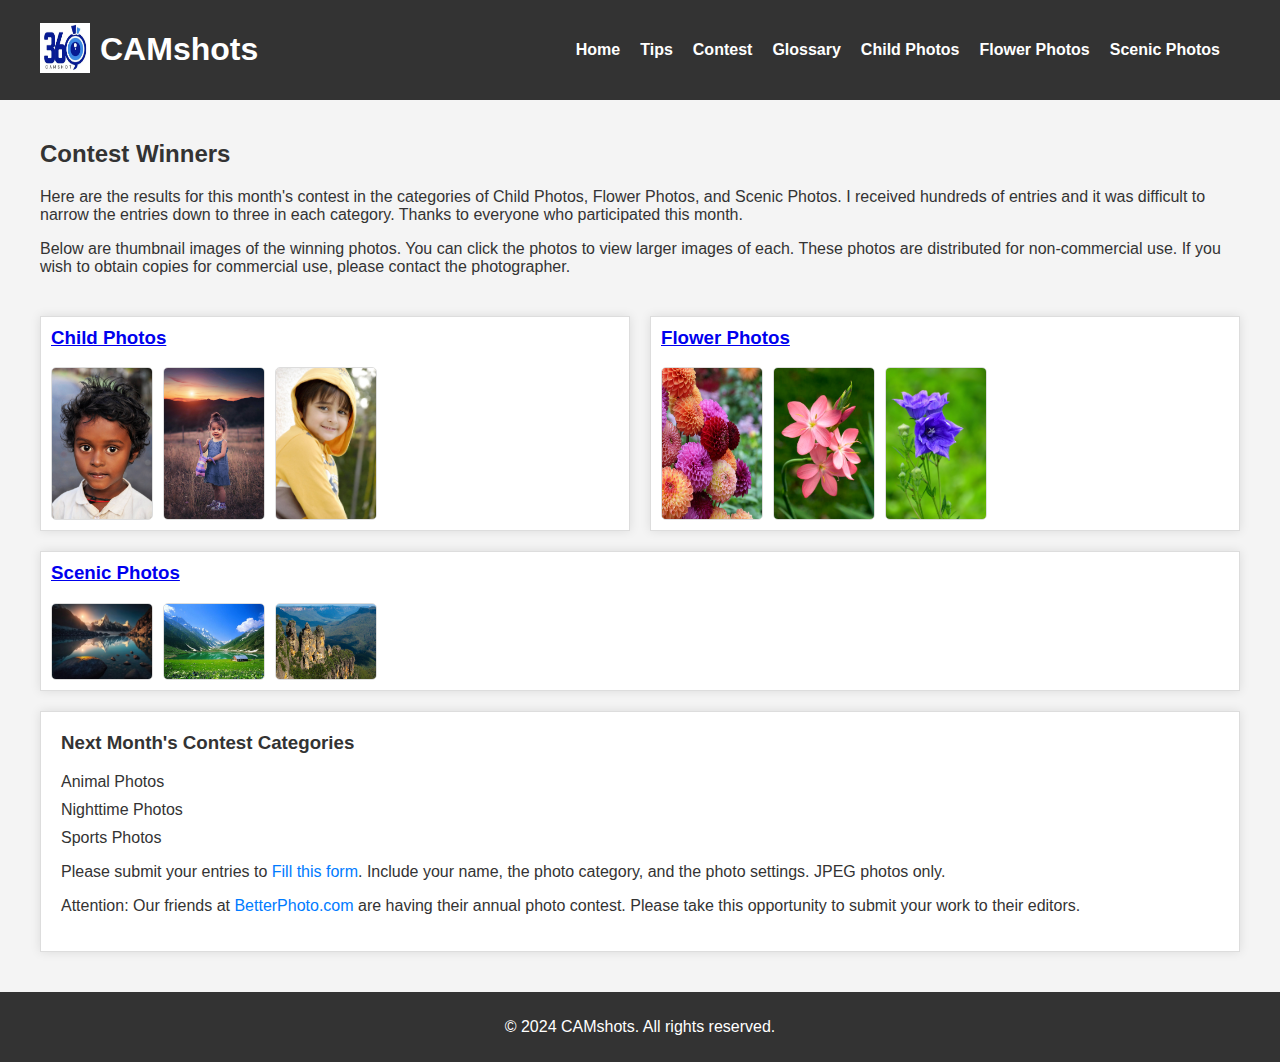
<file: index.html>
<!DOCTYPE html>
<html lang="en">
<head>
    <meta charset="UTF-8">
    <meta name="viewport" content="width=device-width, initial-scale=1.0">
    <title>CAMshots Photo Contest</title>
    <link rel="stylesheet" href="styles.css">
</head>
<body>
    <header>
        <div class="container">
            <div class="logo">
                <a href="index.html"> 
                    <img src="CAMshot_logo.png" alt="CAMshots Logo">
                  </a>
                <h1>CAMshots</h1>
            </div>
            <nav>
                <ul>
                    <li><a href="index.html">Home</a></li>
                    <li><a href="tips.html">Tips</a></li>
                    <li><a href="contest.html">Contest</a></li>
                    <li><a href="glossary.html">Glossary</a></li>
                    <li><a href="child_photos.html">Child Photos</a></li>
                    <li><a href="flower_photos.html">Flower Photos</a></li>
                    <li><a href="scenic_photos.html">Scenic Photos</a></li>
                </ul>
            </nav>
        </div>
    </header>
    <main>
        <div class="container">
            <section class="intro">
                <h2>Contest Winners</h2>
                <p>Here are the results for this month's contest in the categories of Child Photos, Flower Photos, and Scenic Photos. I received hundreds of entries and it was difficult to narrow the entries down to three in each category. Thanks to everyone who participated this month.</p>
                <p>Below are thumbnail images of the winning photos. You can click the photos to view larger images of each. These photos are distributed for non-commercial use. If you wish to obtain copies for commercial use, please contact the photographer.</p>
            </section>
            
            <section class="categories">
                <div class="category">
                    <h3><a href="child_photos.html">Child Photos</a></h3>
                    <div class="thumbnails">
                        <img src="child1.jpeg" alt="Child Photo 1">
                        <img src="child2.jpeg" alt="Child Photo 2">
                        <img src="child3.jpeg" alt="Child Photo 3">
                    </div>
                </div>
                <div class="category">
                    <h3><a href="flower_photos.html">Flower Photos</a></h3>
                    <div class="thumbnails">
                        <img src="flower1.jpeg" alt="Flower Photo 1">
                        <img src="flower2.jpeg" alt="Flower Photo 2">
                        <img src="flower3.jpeg" alt="Flower Photo 3">
                    </div>
                </div>
                <div class="category">
                    <h3><a href="scenic_photos.html">Scenic Photos</a></h3>
                    <div class="thumbnails">
                        <img src="Scenic1.jpeg" alt="Scenic Photo 1">
                        <img src="Scenic2.jpeg" alt="Scenic Photo 2">
                        <img src="Scenic3.jpeg" alt="Scenic Photo 3">
                    </div>
                </div>
            </section>
            
            <aside class="next-contest">
                <h3>Next Month's Contest Categories</h3>
                <ul>
                    <li>Animal Photos</li>
                    <li>Nighttime Photos</li>
                    <li>Sports Photos</li>
                </ul>
                <p>Please submit your entries to <a href="submit_photo.html">Fill this form</a>. Include your name, the photo category, and the photo settings. JPEG photos only.</p>
                <p>Attention: Our friends at <a href="https://www.betterphoto.com" target="_blank">BetterPhoto.com</a> are having their annual photo contest. Please take this opportunity to submit your work to their editors.</p>
            </aside>
        </div>
    </main>
    <footer>
        <div class="container">
            <p>&copy; 2024 CAMshots. All rights reserved.</p>
        </div>
    </footer>
</body>
</html>
</file>
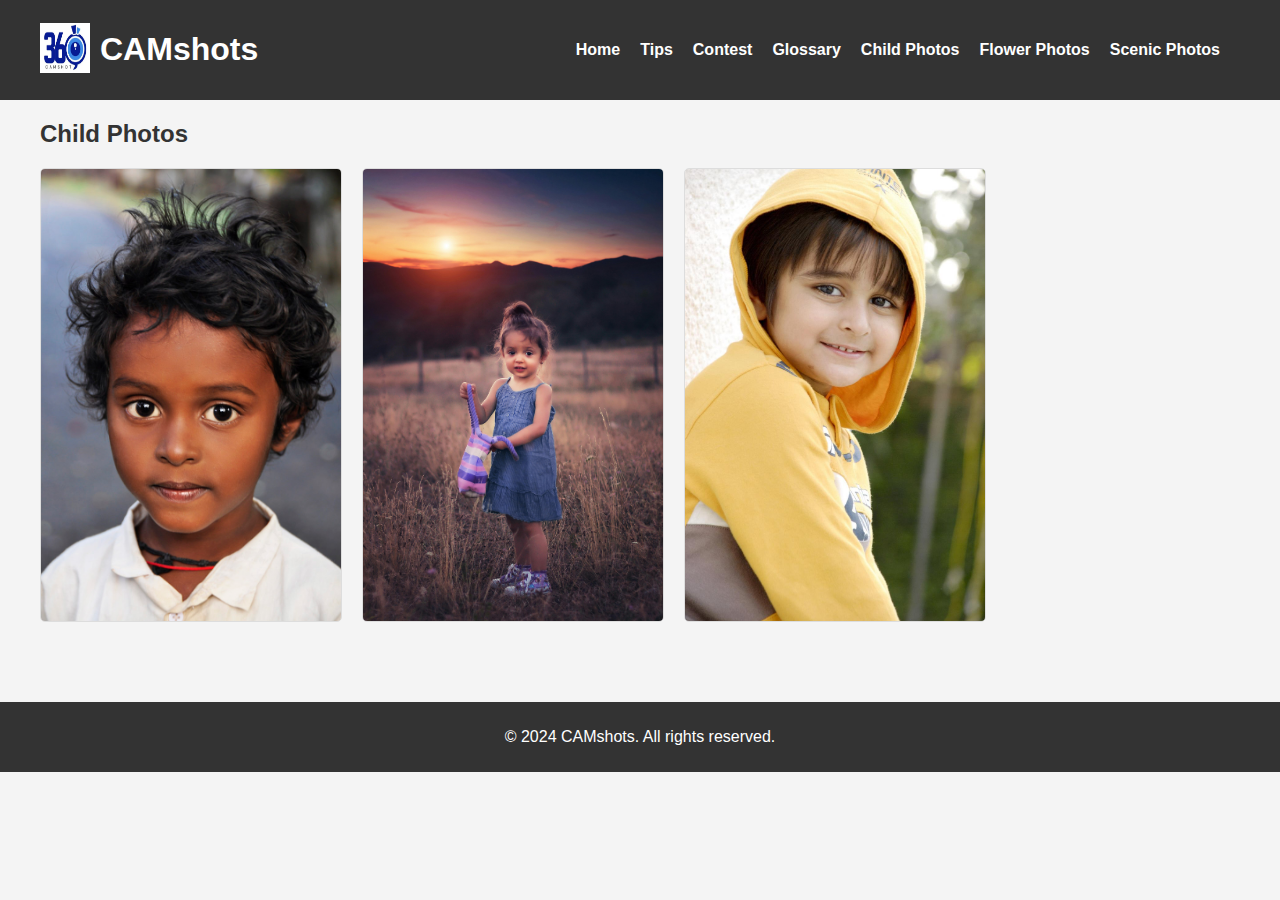
<file: child_photos.html>
<!DOCTYPE html>
<html lang="en">
<head>
    <meta charset="UTF-8">
    <meta name="viewport" content="width=device-width, initial-scale=1.0">
    <title>CAMshots Child Photos</title>
    <link rel="stylesheet" href="styles.css">
</head>
<body>
    <header>
        <div class="container">
            <div class="logo">
                <a href="index.html"> 
                    <img src="CAMshot_logo.png" alt="CAMshots Logo">
                  </a>
                <h1>CAMshots</h1>
            </div>
            <nav>
                <ul>
                    <li><a href="index.html">Home</a></li>
                    <li><a href="tips.html">Tips</a></li>
                    <li><a href="contest.html">Contest</a></li>
                    <li><a href="glossary.html">Glossary</a></li>
                    <li><a href="child_photos.html">Child Photos</a></li>
                    <li><a href="flower_photos.html">Flower Photos</a></li>
                    <li><a href="scenic_photos.html">Scenic Photos</a></li>
                </ul>
            </nav>
        </div>
    </header>
    <main>
        <div class="container">
            <section class="photo-category">
                <h2>Child Photos</h2>
                <div class="gallery">
                    <img src="child1.jpeg" alt="Child Photo 1">
                    <img src="child2.jpeg" alt="Child Photo 2">
                    <img src="child3.jpeg" alt="Child Photo 3">
                </div>
            </section>
        </div>
    </main>
    <footer>
        <div class="container">
            <p>&copy; 2024 CAMshots. All rights reserved.</p>
        </div>
    </footer>
</body>
</html>
</file>
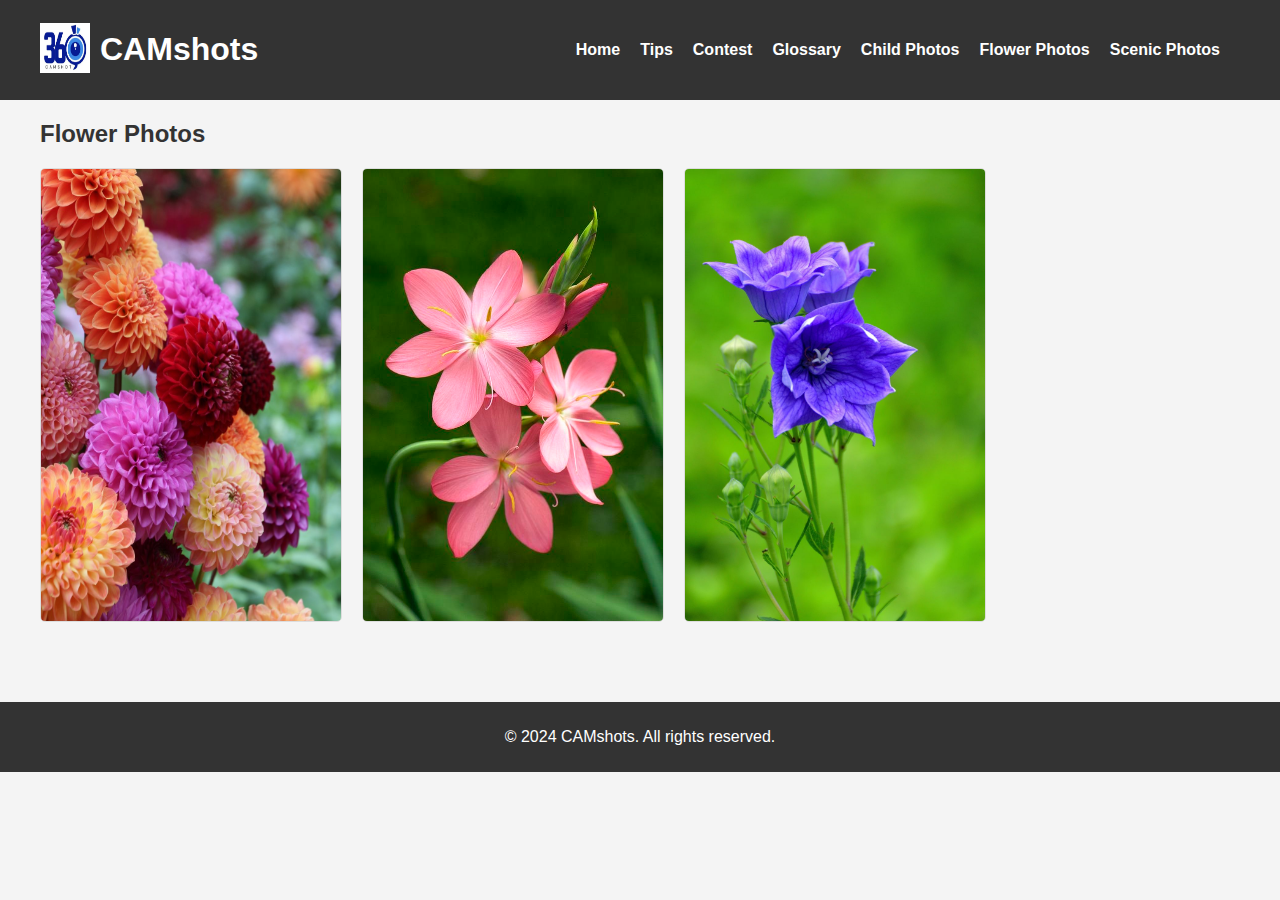
<file: flower_photos.html>
<!DOCTYPE html>
<html lang="en">
<head>
    <meta charset="UTF-8">
    <meta name="viewport" content="width=device-width, initial-scale=1.0">
    <title>CAMshots Flower Photos</title>
    <link rel="stylesheet" href="styles.css">
</head>
<body>
    <header>
        <div class="container">
            <div class="logo">
                <a href="index.html"> 
                    <img src="CAMshot_logo.png" alt="CAMshots Logo">
                  </a>
                <h1>CAMshots</h1>
            </div>
            <nav>
                <ul>
                    <li><a href="index.html">Home</a></li>
                    <li><a href="tips.html">Tips</a></li>
                    <li><a href="contest.html">Contest</a></li>
                    <li><a href="glossary.html">Glossary</a></li>
                    <li><a href="child_photos.html">Child Photos</a></li>
                    <li><a href="flower_photos.html">Flower Photos</a></li>
                    <li><a href="scenic_photos.html">Scenic Photos</a></li>
                </ul>
            </nav>
        </div>
    </header>
    <main>
        <div class="container">
            <section class="photo-category">
                <h2>Flower Photos</h2>
                <div class="gallery">
                    <img src="flower1.jpeg" alt="Flower Photo 1">
                    <img src="flower2.jpeg" alt="Flower Photo 2">
                    <img src="flower3.jpeg" alt="Flower Photo 3">
                </div>
            </section>
        </div>
    </main>
    <footer>
        <div class="container">
            <p>&copy; 2024 CAMshots. All rights reserved.</p>
        </div>
    </footer>
</body>
</html>
</file>
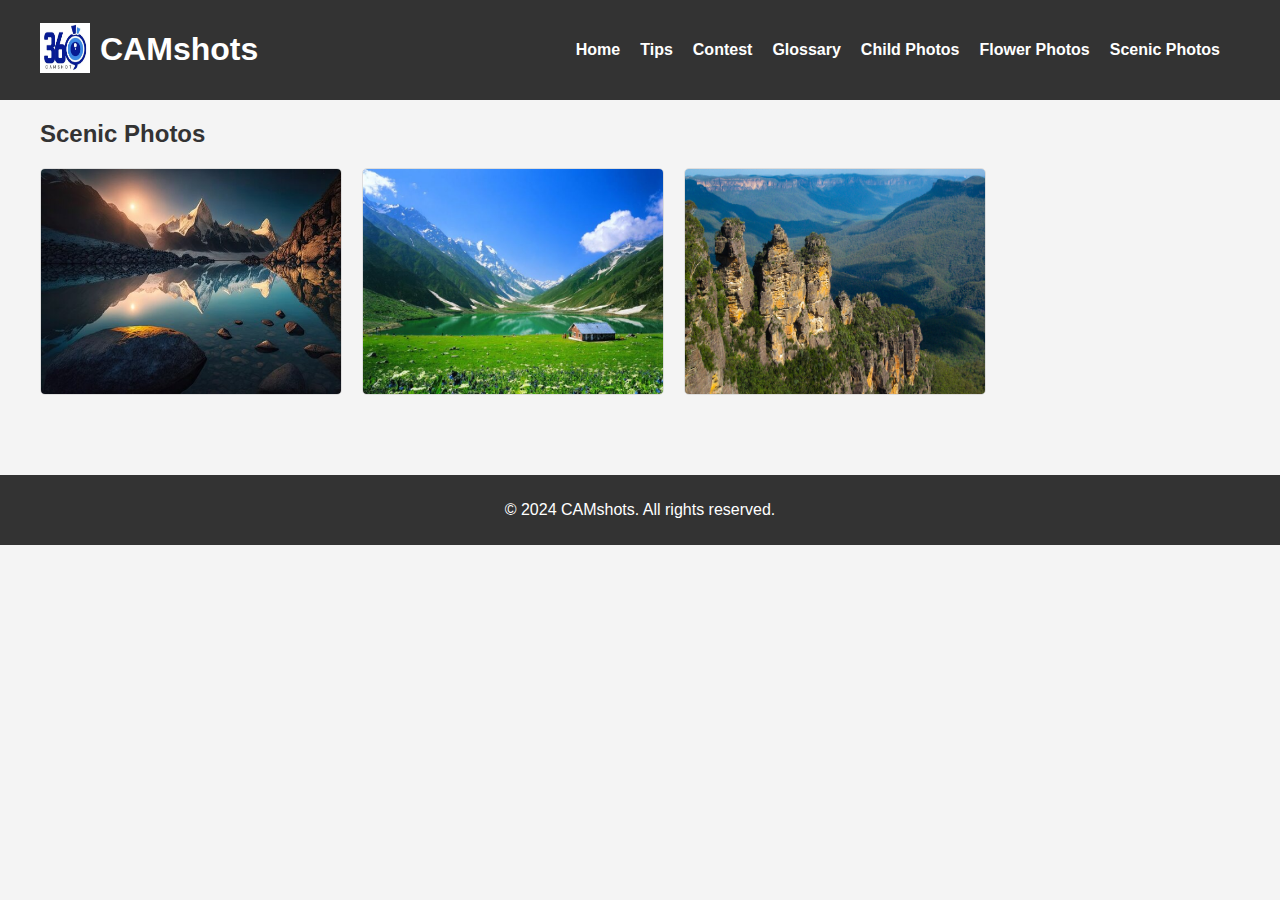
<file: scenic_photos.html>
<!DOCTYPE html>
<html lang="en">
<head>
    <meta charset="UTF-8">
    <meta name="viewport" content="width=device-width, initial-scale=1.0">
    <title>CAMshots Scenic Photos</title>
    <link rel="stylesheet" href="styles.css">
</head>
<body>
    <header>
        <div class="container">
            <div class="logo">
                <a href="index.html"> 
                    <img src="CAMshot_logo.png" alt="CAMshots Logo">
                  </a>
                <h1>CAMshots</h1>
            </div>
            <nav>
                <ul>
                    <li><a href="index.html">Home</a></li>
                    <li><a href="tips.html">Tips</a></li>
                    <li><a href="contest.html">Contest</a></li>
                    <li><a href="glossary.html">Glossary</a></li>
                    <li><a href="child_photos.html">Child Photos</a></li>
                    <li><a href="flower_photos.html">Flower Photos</a></li>
                    <li><a href="scenic_photos.html">Scenic Photos</a></li>
                </ul>
            </nav>
        </div>
    </header>
    <main>
        <div class="container">
            <section class="photo-category">
                <h2>Scenic Photos</h2>
                <div class="gallery">
                    <img src="Scenic1.jpeg" alt="Scenic Photo 1">
                    <img src="Scenic2.jpeg" alt="Scenic Photo 2">
                    <img src="Scenic3.jpeg" alt="Scenic Photo 3">
                </div>
            </section>
        </div>
    </main>
    <footer>
        <div class="container">
            <p>&copy; 2024 CAMshots. All rights reserved.</p>
        </div>
    </footer>
</body>
</html>
</file>
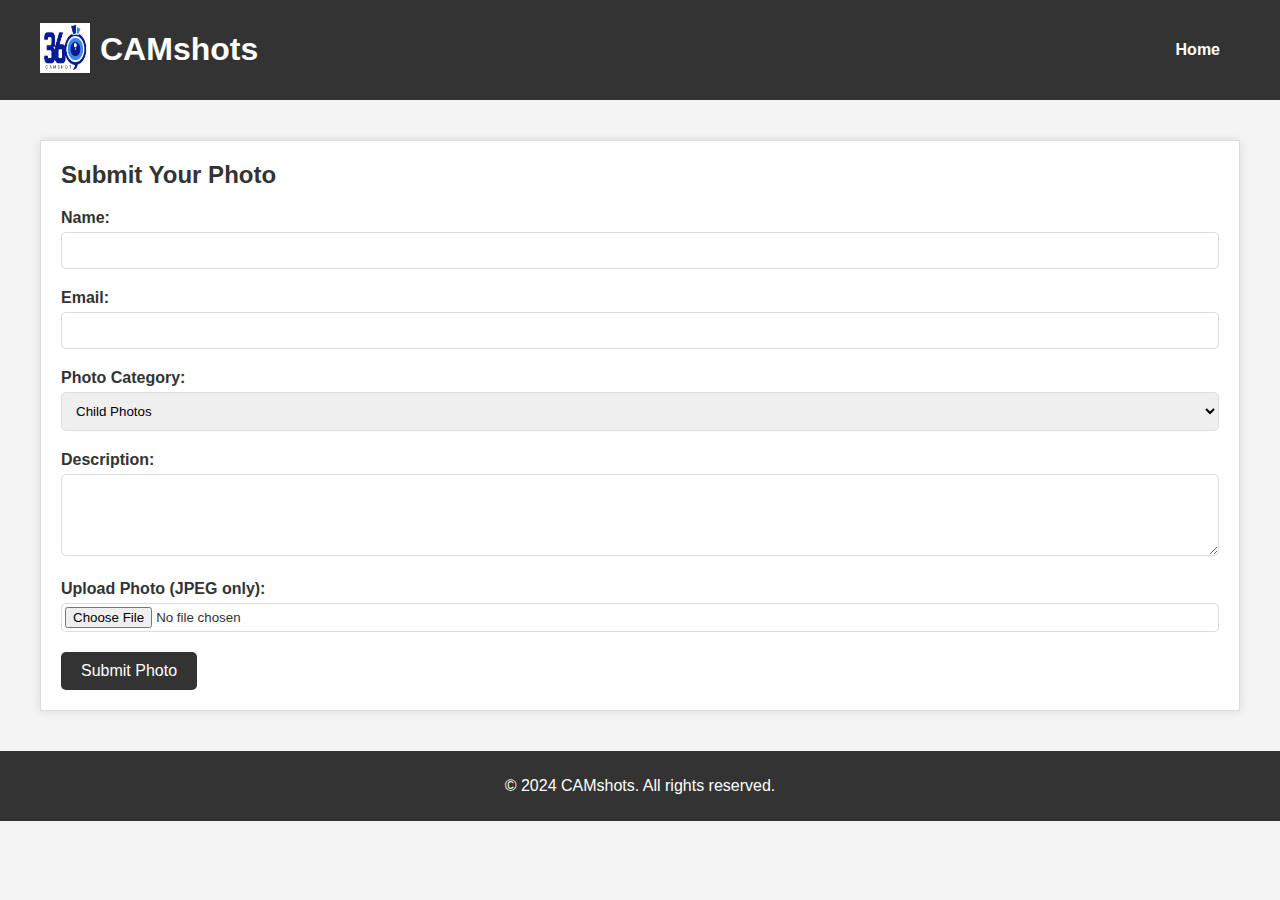
<file: submit_photo.html>
<!DOCTYPE html>
<html lang="en">
<head>
    <meta charset="UTF-8">
    <meta name="viewport" content="width=device-width, initial-scale=1.0">
    <title>CAMshots Submit Your Photo</title>
    <link rel="stylesheet" href="styles.css">
</head>
<body>
    <header>
        <div class="container">
            <div class="logo">
                <a href="index.html"> 
                    <img src="CAMshot_logo.png" alt="CAMshots Logo">
                  </a>
                <h1>CAMshots</h1>
            </div>
            <nav>
                <ul>
                    <li><a href="index.html">Home</a></li>
                </ul>
            </nav>
        </div>
    </header>
    <main>
        <div class="container">
            <section class="submit-photo">
                <h2>Submit Your Photo</h2>
                <form action="submit_photo_handler.php" method="POST" enctype="multipart/form-data">
                    <div class="form-group">
                        <label for="name">Name:</label>
                        <input type="text" id="name" name="name" required>
                    </div>
                    <div class="form-group">
                        <label for="email">Email:</label>
                        <input type="email" id="email" name="email" required>
                    </div>
                    <div class="form-group">
                        <label for="category">Photo Category:</label>
                        <select id="category" name="category" required>
                            <option value="child">Child Photos</option>
                            <option value="flower">Flower Photos</option>
                            <option value="scenic">Scenic Photos</option>
                            <option value="animal">Animal Photos</option>
                            <option value="nighttime">Nighttime Photos</option>
                            <option value="sports">Sports Photos</option>
                        </select>
                    </div>
                    <div class="form-group">
                        <label for="description">Description:</label>
                        <textarea id="description" name="description" rows="4" required></textarea>
                    </div>
                    <div class="form-group">
                        <label for="photo">Upload Photo (JPEG only):</label>
                        <input type="file" id="photo" name="photo" accept=".jpg, .jpeg" required>
                    </div>
                    <a href="thank_you.html">
                        <button type="button">Submit Photo</button>
                      </a>
                </form>
            </section>
        </div>
    </main>
    <footer>
        <div class="container">
            <p>&copy; 2024 CAMshots. All rights reserved.</p>
        </div>
    </footer>
</body>
</html>
</file>
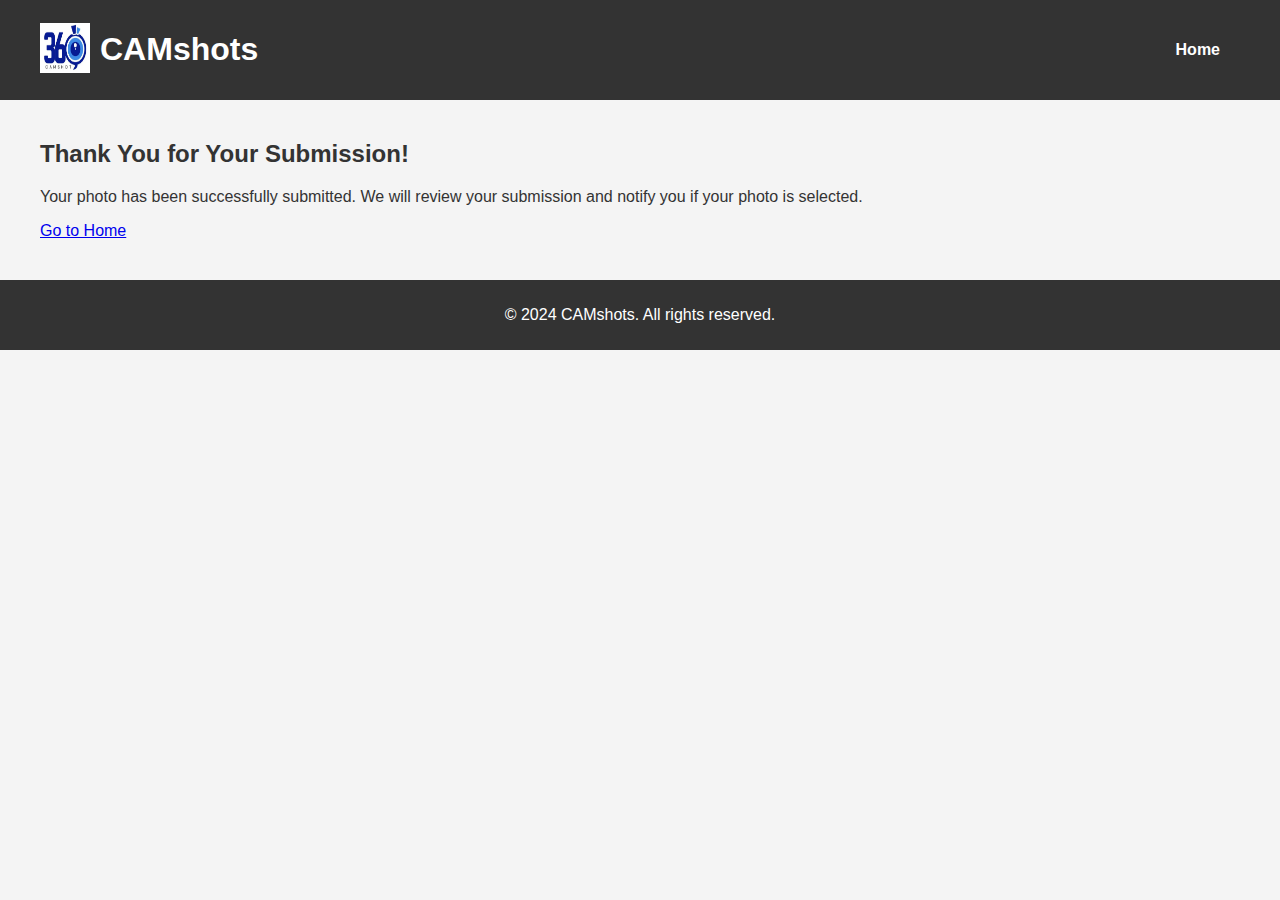
<file: thank_you.html>
<!DOCTYPE html>
<html lang="en">
<head>
    <meta charset="UTF-8">
    <meta name="viewport" content="width=device-width, initial-scale=1.0">
    <title>Thank You</title>
    <link rel="stylesheet" href="styles.css">
</head>
<body>
    <header>
        <div class="container">
            <div class="logo">
                <a href="index.html"> 
                    <img src="CAMshot_logo.png" alt="CAMshots Logo">
                  </a>
                <h1>CAMshots</h1>
            </div>
            <nav>
                <ul>
                    <li><a href="index.html">Home</a></li>
                </ul>
            </nav>
        </div>
    </header>
    <main>
        <div class="container">
            <section class="thank-you">
                <h2>Thank You for Your Submission!</h2>
                <p>Your photo has been successfully submitted. We will review your submission and notify you if your photo is selected.</p>
                <a href="index.html" class="button">Go to Home</a>
            </section>
        </div>
    </main>
    <footer>
        <div class="container">
            <p>&copy; 2024 CAMshots. All rights reserved.</p>
        </div>
    </footer>
</body>
</html>
</file>
<file: styles.css>
body {
    font-family: Arial, sans-serif;
    margin: 0;
    padding: 0;
    background-color: #f4f4f4;
    color: #333;
}

.container {
    max-width: 1200px;
    margin: 0 auto;
    padding: 0 20px;
}

header {
    background-color: #333;
    color: #fff;
    padding: 10px 0;
}

header .container {
    display: flex;
    justify-content: space-between;
    align-items: center;
}

header .logo {
    display: flex;
    align-items: center;
}

header .logo img {
    width: 50px;
    height: 50px;
    margin-right: 10px;
}

header nav ul {
    list-style: none;
    padding: 0;
    margin: 0;
    display: flex;
}

header nav ul li {
    margin-right: 20px;
}

header nav ul li a {
    text-decoration: none;
    color: #fff;
    font-weight: bold;
}

header nav ul li a:hover {
    color: #ff9800;
}

main {
    padding: 20px 0;
}

.intro {
    margin-bottom: 40px;
}

.categories {
    display: flex;
    flex-wrap: wrap;
    gap: 20px;
}

.category {
    flex: 1 1 calc(33.333% - 20px);
    background-color: #fff;
    border: 1px solid #ddd;
    padding: 10px;
    box-shadow: 0 0 10px rgba(0, 0, 0, 0.1);
}

.category h3 {
    margin-top: 0;
}

.thumbnails {
    display: flex;
    flex-wrap: wrap;
    gap: 10px;
}

.thumbnails img {
    width: 100%;
    max-width: 100px;
    height: auto;
    border: 1px solid #ddd;
    border-radius: 5px;
    transition: transform 0.3s;
}

.thumbnails img:hover {
    transform: scale(1.05);
}

.next-contest {
    background-color: #fff;
    border: 1px solid #ddd;
    padding: 20px;
    box-shadow: 0 0 10px rgba(0, 0, 0, 0.1);
    margin-top: 20px;
}

.next-contest h3 {
    margin-top: 0;
}

.next-contest ul {
    list-style: none;
    padding: 0;
}

.next-contest ul li {
    margin-bottom: 10px;
}

.next-contest a {
    color: #007bff;
    text-decoration: none;
}

.next-contest a:hover {
    text-decoration: underline;
}

footer {
    background-color: #333;
    color: #fff;
    text-align: center;
    padding: 10px 0;
    margin-top: 20px;
}
body {
    font-family: Arial, sans-serif;
    margin: 0;
    padding: 0;
    background-color: #f4f4f4;
    color: #333;
}

.container {
    max-width: 1200px;
    margin: 0 auto;
    padding: 0 20px;
}

header {
    background-color: #333;
    color: #fff;
    padding: 10px 0;
}

header .container {
    display: flex;
    justify-content: space-between;
    align-items: center;
}

header .logo {
    display: flex;
    align-items: center;
}

header .logo img {
    width: 50px;
    height: 50px;
    margin-right: 10px;
}

header nav ul {
    list-style: none;
    padding: 0;
    margin: 0;
    display: flex;
}

header nav ul li {
    margin-right: 20px;
}

header nav ul li a {
    text-decoration: none;
    color: #fff;
    font-weight: bold;
}

header nav ul li a:hover {
    color: #ff9800;
}

main {
    padding: 20px 0;
}

.photo-category {
    margin-bottom: 40px;
}

.photo-category h2 {
    margin-top: 0;
}

.gallery {
    display: flex;
    flex-wrap: wrap;
    gap: 20px;
}

.gallery img {
    width: 100%;
    max-width: 300px;
    height: auto;
    border: 1px solid #ddd;
    border-radius: 5px;
    transition: transform 0.3s;
}

.gallery img:hover {
    transform: scale(1.05);
}

footer {
    background-color: #333;
    color: #fff;
    text-align: center;
    padding: 10px 0;
    margin-top: 20px;
}
body {
    font-family: Arial, sans-serif;
    margin: 0;
    padding: 0;
    background-color: #f4f4f4;
    color: #333;
}

.container {
    max-width: 1200px;
    margin: 0 auto;
    padding: 0 20px;
}

header {
    background-color: #333;
    color: #fff;
    padding: 10px 0;
}

header .container {
    display: flex;
    justify-content: space-between;
    align-items: center;
}

header .logo {
    display: flex;
    align-items: center;
}

header .logo img {
    width: 50px;
    height: 50px;
    margin-right: 10px;
}

header nav ul {
    list-style: none;
    padding: 0;
    margin: 0;
    display: flex;
}

header nav ul li {
    margin-right: 20px;
}

header nav ul li a {
    text-decoration: none;
    color: #fff;
    font-weight: bold;
}

header nav ul li a:hover {
    color: #ff9800;
}

main {
    padding: 20px 0;
}

.submit-photo {
    background-color: #fff;
    border: 1px solid #ddd;
    padding: 20px;
    box-shadow: 0 0 10px rgba(0, 0, 0, 0.1);
    margin-top: 20px;
}

.submit-photo h2 {
    margin-top: 0;
}

.form-group {
    margin-bottom: 20px;
}

.form-group label {
    display: block;
    margin-bottom: 5px;
    font-weight: bold;
}

.form-group input,
.form-group select,
.form-group textarea {
    width: 100%;
    padding: 10px;
    border: 1px solid #ddd;
    border-radius: 5px;
    box-sizing: border-box;
}

.form-group input[type="file"] {
    padding: 3px;
}

button {
    background-color: #333;
    color: #fff;
    padding: 10px 20px;
    border: none;
    border-radius: 5px;
    cursor: pointer;
    font-size: 16px;
}

button:hover {
    background-color: #ff9800;
}

footer {
    background-color: #333;
    color: #fff;
    text-align: center;
    padding: 10px 0;
    margin-top: 20px;
}
</file>
